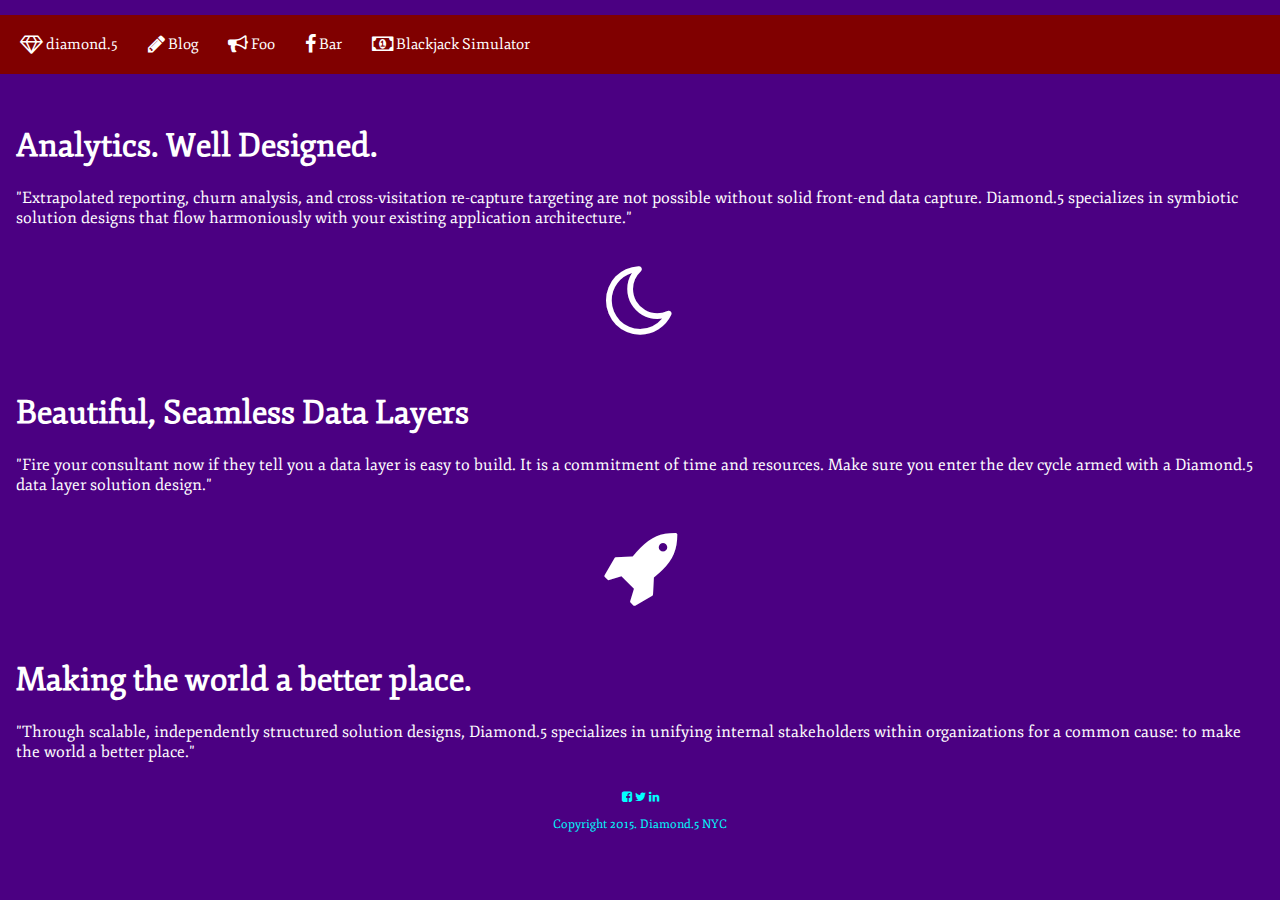
<file: index.html>
<html>
<head>

</head>
<body>

<div class="fc-sitewrap">
	
	<universal_nav></universal_nav>	<!-- jQuery loads universal_nav.html -->
	<tilefeed></tilefeed>			<!-- jQuery loads tilefeed.html -->
	<analytics></analytics>			<!-- jQuery loads analytics.html 
										Must load AFTER all clickable elements to work
										since it's jQuery.load()
									-->

	<footer>
		<i class="fa fa-facebook-square"></i>
		<i class="fa fa-twitter"></i>
		<i class="fa fa-linkedin"></i>
	<p>Copyright 2015. Diamond.5 NYC</p>
	</footer>
<!-- 
***** BOOTSTRAPS *****
-->

	<!-- Local Styles -->
	<link rel="stylesheet" href="css/index.css">
	<link rel="stylesheet" href="css/normalize.css">
	

	<!-- CDN -->
	<link rel="stylesheet" href="https://maxcdn.bootstrapcdn.com/font-awesome/4.7.0/css/font-awesome.min.css">
	<link href='https://fonts.googleapis.com/css?family=Fjord+One' rel='stylesheet' type='text/css'>
	<script src="https://code.jquery.com/jquery-3.1.1.min.js"></script>

	<!-- Load templates -->
	    <script>
    		$('analytics').load('analytics.html');
    		$('universal_nav').load('universal_nav.html');
    		$('tilefeed').load('tilefeed.html');	
    	</script>

</body>
</html>
</file>
<file: css/index.css>
body {
	display: flex;
		flex-flow: column wrap;
		justify-content: flex-start;
	
	background-color: indigo;

	font-family: 'Fjord One' , serif;
		color: white;
}

footer {
	padding: 1em;

	font-size: 12px;
	color: cyan;
	text-align: center;
}

footer p {
	padding: 0em;
}

.fc-sitewrap {
	margin: auto;
		width: 100%;
		height: 100%;

}	
	.fc-navbar {
		padding: 5px;
		display: flex;
			list-style: none;
			flex-flow: row wrap;
			justify-content: flex-start;
			background: maroon;
				font-size: 15px;
	}
		.fc-navbar a {
			margin: auto;
			display: block;
			text-decoration: none;
			padding: 1em;

			color: white;
		}
		.fc-navbar:first-of-type {
			color: black;
		}
	.fc-tilefeed {
		display: flex;
			flex-flow: row wrap;
			justify-content: space-around;
	}
		.fc-tile {
			margin: auto;
				padding: 1em;
		}

/*************
MEDIA QUERIES
*************/

/*Medium screens*/

@media all and (max-width: 800px) {
	.fc-navbar .fc-tilefeed {
		/*When on med screens, center by evenly distributing empty space around navbar items*/
		justify-content: space-around;
	}

@media all and (max-width: 500px) {
	.fc-navbar .fc-tilefeed {
		/*When on small screens, switch direction to column*/
		flex-direction: column;
	}
}
</file>
